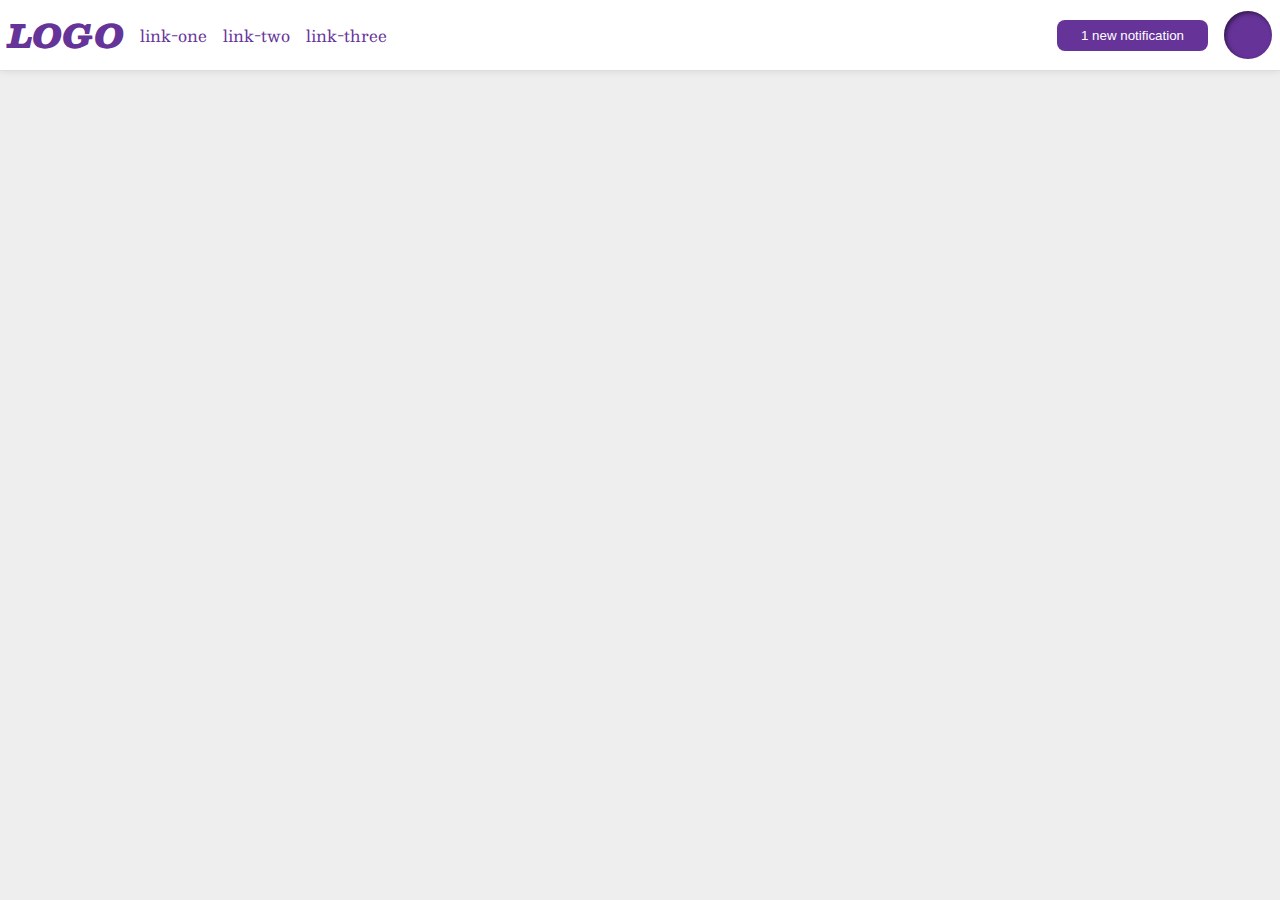
<file: flex/03-flex-header-2/index.html>
<!DOCTYPE html>
<html lang="en">
  <head>
    <meta charset="UTF-8">
    <meta http-equiv="X-UA-Compatible" content="IE=edge">
    <meta name="viewport" content="width=device-width, initial-scale=1.0">
    <title>Flex Header 2</title>
    <link rel="stylesheet" href="style.css">
  </head>
  <body>
    <div class="header">
      <div class="left-flex">
        <div class="logo">
          LOGO
        </div>
        <ul class="links">
          <li><a href="https://google.com">link-one</a></li>
          <li><a href="https://google.com">link-two</a></li>
          <li><a href="https://google.com">link-three</a></li>
        </ul>
      </div>
      <div class="right-flex">
        <button class="notifications">
          1 new notification
        </button>
        <div class="profile-image"></div>
      </div>
    </div>
  </body>
</html>
</file>
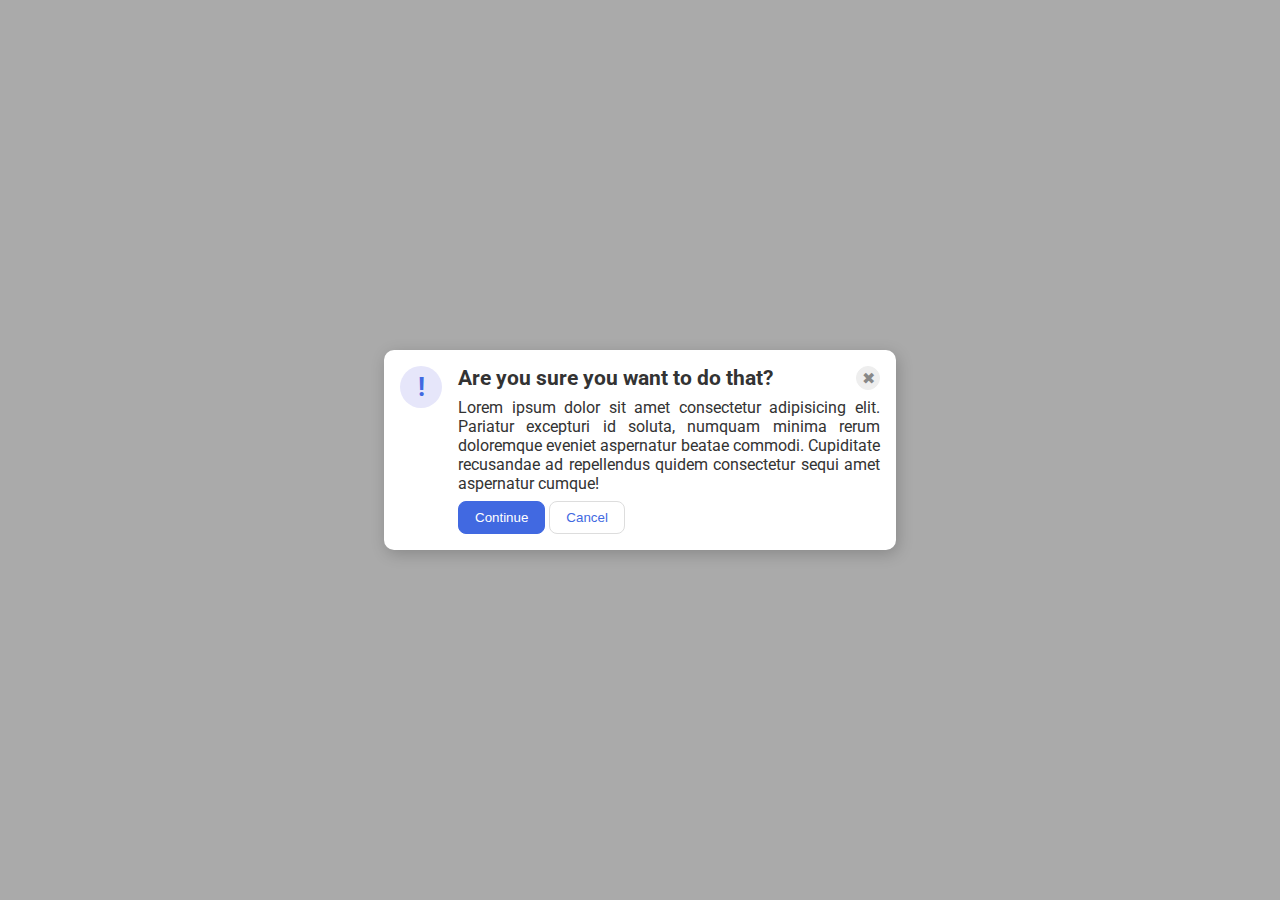
<file: flex/05-flex-modal/index.html>
<!DOCTYPE html>
<html lang="en">
  <head>
    <meta charset="UTF-8">
    <meta http-equiv="X-UA-Compatible" content="IE=edge">
    <meta name="viewport" content="width=device-width, initial-scale=1.0">
    <link rel="stylesheet" href="style.css">
    <title>Modal</title>
  </head>
  <body>
    <div class="modal">
      <div class="icon">!</div>
      <div class="body">
        <div class="modal-header">
          <div class="header">Are you sure you want to do that?</div>
          <button class="close-button">✖</button>
        </div>
        <div class="text">Lorem ipsum dolor sit amet consectetur adipisicing elit. Pariatur excepturi id soluta, numquam minima rerum doloremque eveniet aspernatur beatae commodi. Cupiditate recusandae ad repellendus quidem consectetur sequi amet aspernatur cumque!</div>
        <div class="modal-buttons">
          <button class="continue">Continue</button>
          <button class="cancel">Cancel</button>
        </div>
      </div>
    </div>
  </body>
</html>
</file>
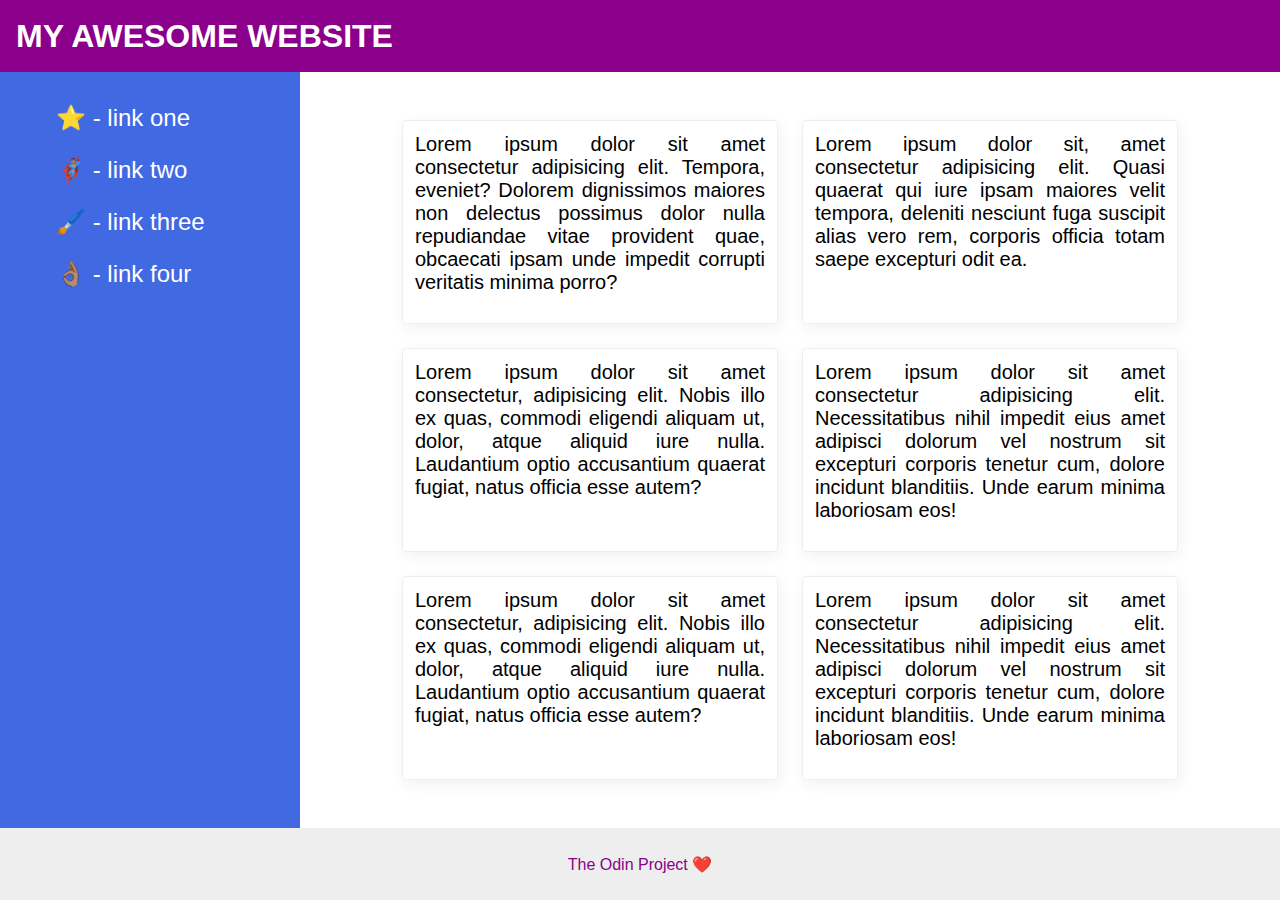
<file: flex/07-flex-layout-2/index.html>
<!DOCTYPE html>
<html lang="en">
  <head>
    <meta charset="UTF-8">
    <meta http-equiv="X-UA-Compatible" content="IE=edge">
    <meta name="viewport" content="width=device-width, initial-scale=1.0">
    <title>The Holy Grail</title>
    <link rel="stylesheet" href="style.css">
  </head>
  <body>
    <div class="header">
      MY AWESOME WEBSITE
    </div>
    
    <div class="content">
      <div class="sidebar">
        <ul>
          <li><a href="#">⭐ - link one</a></li>
          <li><a href="#">🦸🏽‍♂️ - link two</a></li>
          <li><a href="#">🖌️ - link three</a></li>
          <li><a href="#">👌🏽 - link four</a></li>
        </ul>
      </div>
  
      <div class="card-area">
        <div class="card">Lorem ipsum dolor sit amet consectetur adipisicing elit. Tempora, eveniet? Dolorem dignissimos maiores non delectus possimus dolor nulla repudiandae vitae provident quae, obcaecati ipsam unde impedit corrupti veritatis minima porro?</div>
        <div class="card">Lorem ipsum dolor sit, amet consectetur adipisicing elit. Quasi quaerat qui iure ipsam maiores velit tempora, deleniti nesciunt fuga suscipit alias vero rem, corporis officia totam saepe excepturi odit ea.</div>
        <div class="card">Lorem ipsum dolor sit amet consectetur, adipisicing elit. Nobis illo ex quas, commodi eligendi aliquam ut, dolor, atque aliquid iure nulla. Laudantium optio accusantium quaerat fugiat, natus officia esse autem?</div>
        <div class="card">Lorem ipsum dolor sit amet consectetur adipisicing elit. Necessitatibus nihil impedit eius amet adipisci dolorum vel nostrum sit excepturi corporis tenetur cum, dolore incidunt blanditiis. Unde earum minima laboriosam eos!</div>
        <div class="card">Lorem ipsum dolor sit amet consectetur, adipisicing elit. Nobis illo ex quas, commodi eligendi aliquam ut, dolor, atque aliquid iure nulla. Laudantium optio accusantium quaerat fugiat, natus officia esse autem?</div>
        <div class="card">Lorem ipsum dolor sit amet consectetur adipisicing elit. Necessitatibus nihil impedit eius amet adipisci dolorum vel nostrum sit excepturi corporis tenetur cum, dolore incidunt blanditiis. Unde earum minima laboriosam eos!</div>
      </div>
    </div>

    <div class="footer">
      The Odin Project ❤️
    </div>
  </body>
</html>
</file>
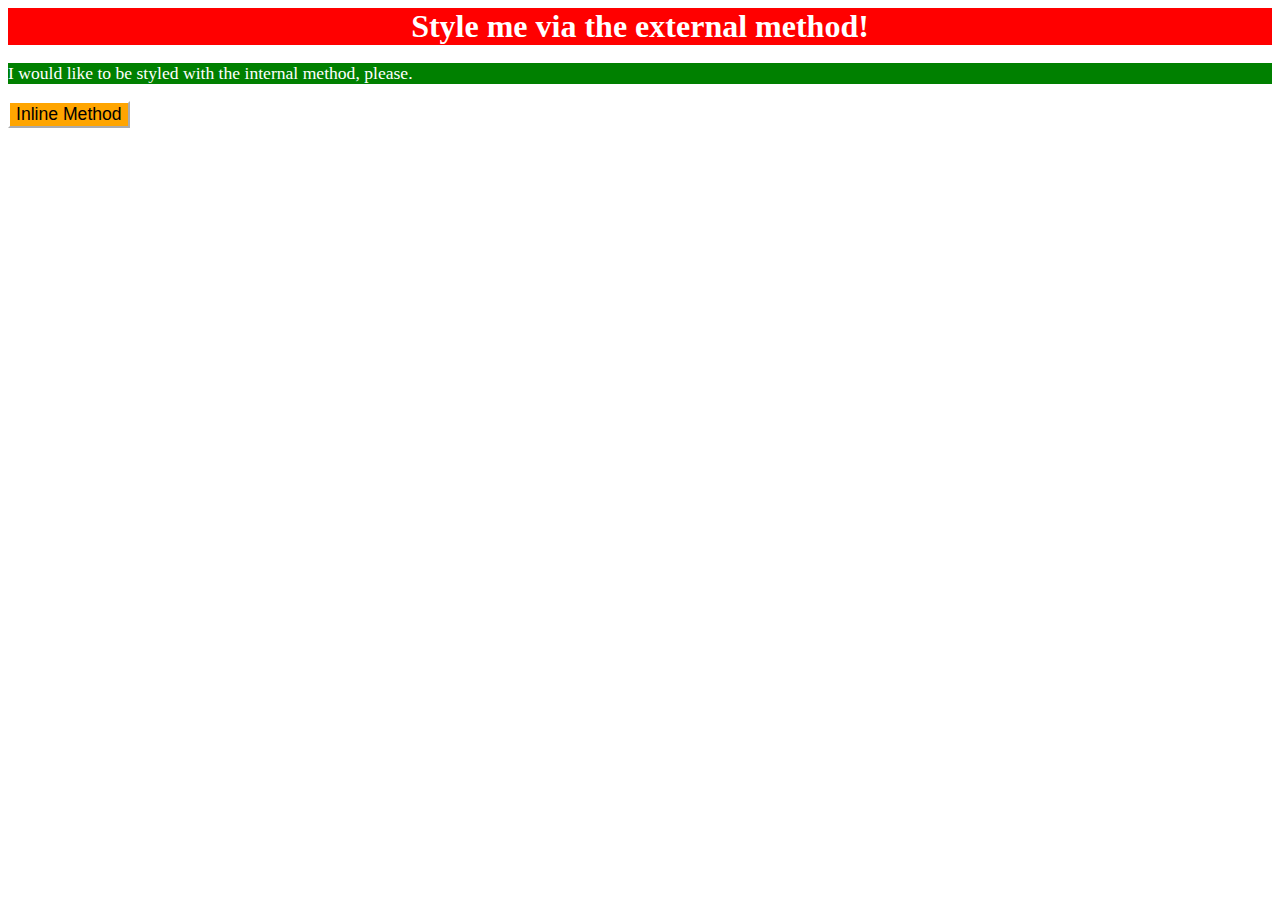
<file: foundations/01-css-methods/index.html>
<!DOCTYPE html>
<html lang="en">
  <head>
    <meta charset="UTF-8">
    <meta http-equiv="X-UA-Compatible" content="IE=edge">
    <meta name="viewport" content="width=device-width, initial-scale=1.0">
    <link rel="stylesheet" href="styles.css">
    <title>Methods for Adding CSS</title>
    <style>
      p {
        background-color: green;
        color: white;
        font-size: 110%;
      }
    </style>
  </head>
  <body>
    <div>Style me via the external method!</div>
    <p>I would like to be styled with the internal method, please.</p>
    <button style="background-color: orange; font-size: 110%; border-color: white;">Inline Method</button>
  </body>
</html>
</file>
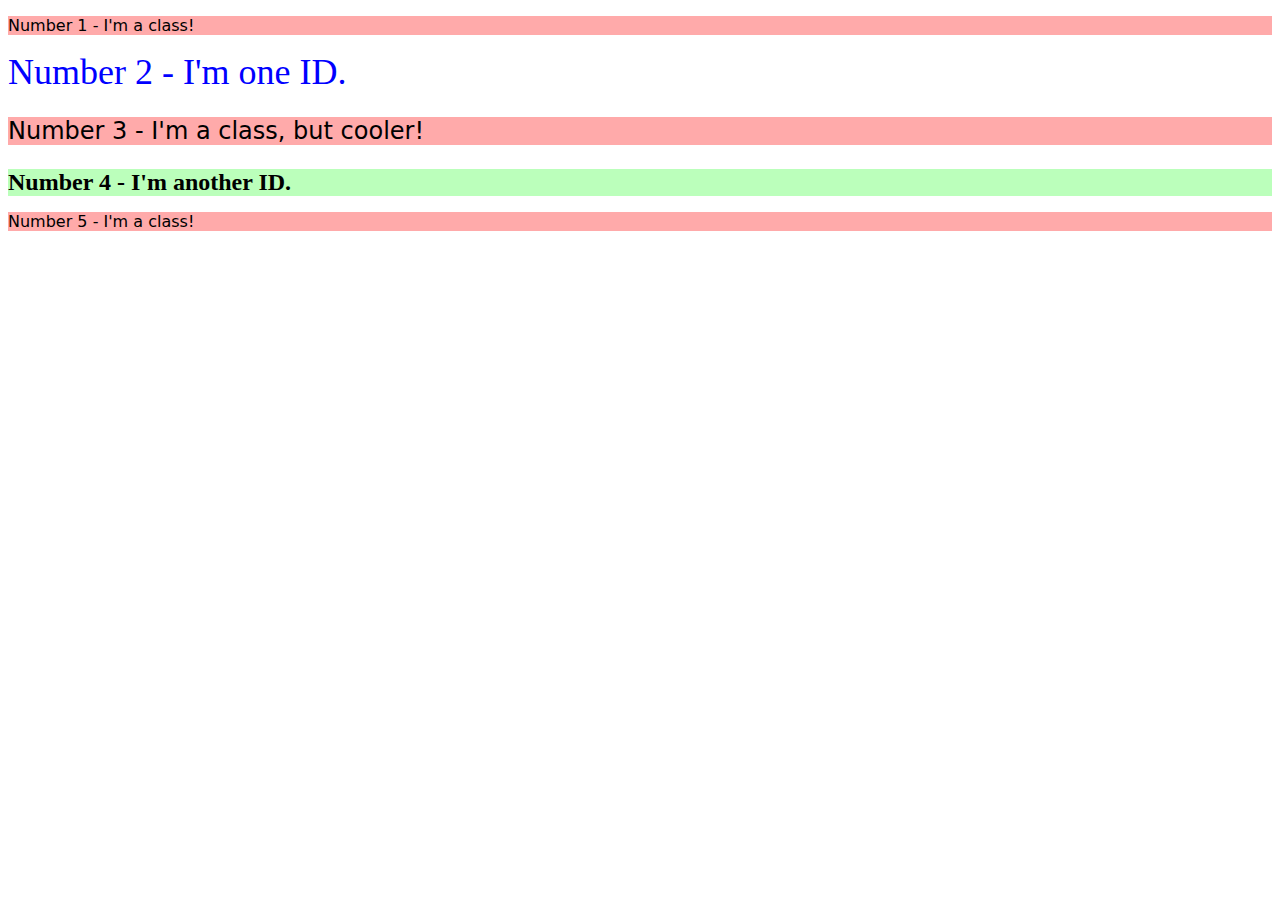
<file: foundations/02-class-id-selectors/index.html>
<!DOCTYPE html>
<html lang="en">
  <head>
    <meta charset="UTF-8">
    <meta http-equiv="X-UA-Compatible" content="IE=edge">
    <meta name="viewport" content="width=device-width, initial-scale=1.0">
    <title>Class and ID Selectors</title>
    <link rel="stylesheet" href="style.css">
  </head>
  <body>
    <p class="odd">Number 1 - I'm a class!</p>
    <div id="second">Number 2 - I'm one ID.</div>
    <p class="odd third">Number 3 - I'm a class, but cooler!</p>
    <div id="fourth">Number 4 - I'm another ID.</div>
    <p class="odd">Number 5 - I'm a class!</p>
  </body>
</html>
</file>
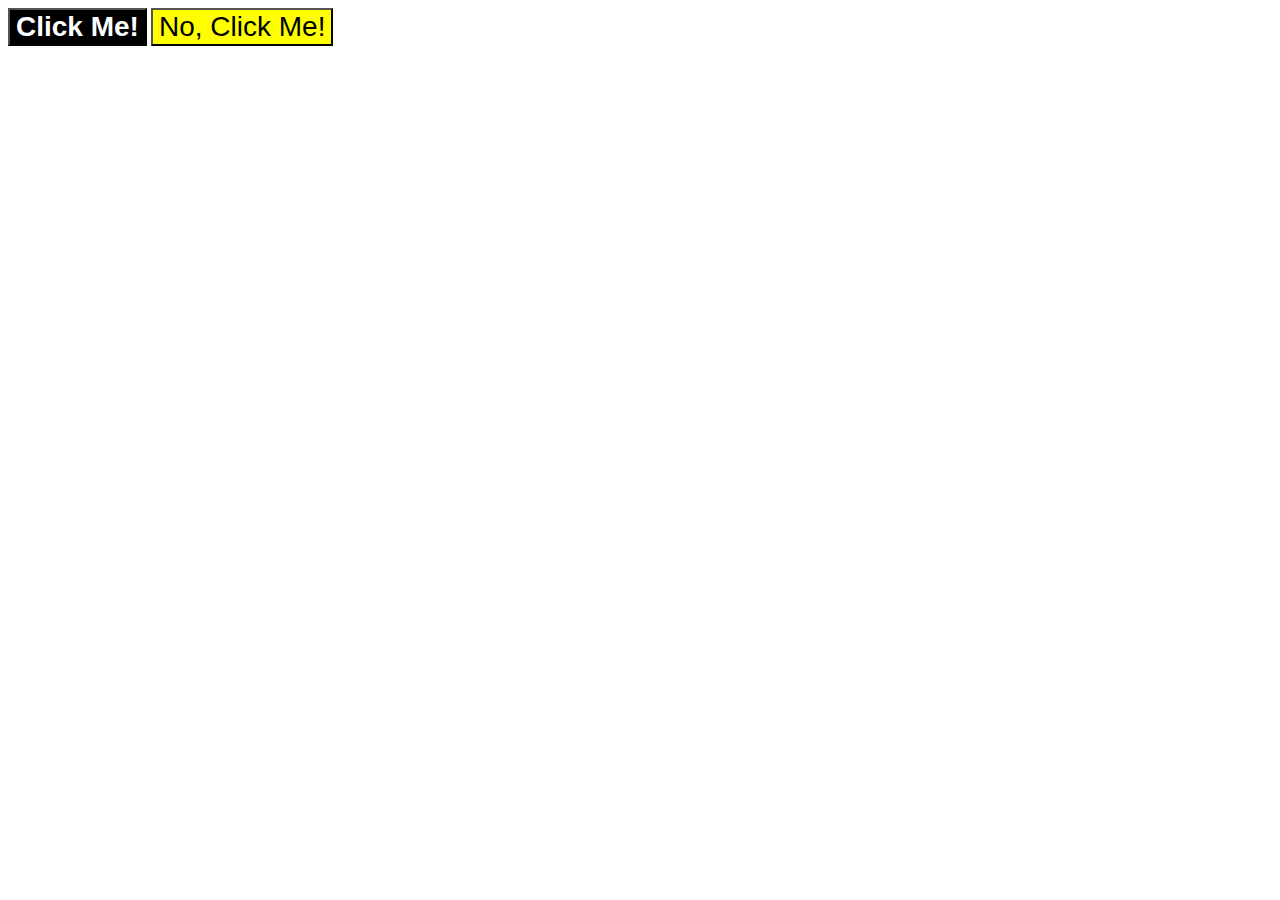
<file: foundations/03-grouping-selectors/index.html>
<!DOCTYPE html>
<html lang="en">
  <head>
    <meta charset="UTF-8">
    <meta http-equiv="X-UA-Compatible" content="IE=edge">
    <meta name="viewport" content="width=device-width, initial-scale=1.0">
    <title>Grouping Selectors</title>
    <link rel="stylesheet" href="style.css">
  </head>
  <body>
    <button class="left">Click Me!</button>
    <button class="right">No, Click Me!</button>
  </body>
</html>
</file>
<file: flex/03-flex-header-2/style.css>
/* this is some magical font-importing.  
you'll learn about it later. */
@import url('https://fonts.googleapis.com/css2?family=Besley:ital,wght@0,400;1,900&display=swap');

body {
  margin: 0;
  background: #eee;
  font-family: Besley, serif;
}

.header {
  background: white;
  border-bottom: 1px solid #ddd;
  box-shadow: 0 0 8px rgba(0,0,0,.1);
}

.profile-image {
  background: rebeccapurple;
  box-shadow: inset 2px 2px 4px rgba(0,0,0,.5);
  border-radius: 50%;
  width: 48px;
  height: 48px;
}

.logo {
  color: rebeccapurple;
  font-size: 32px;
  font-weight: 900;
  font-style: italic;
}

button {
  border: none;
  border-radius: 8px;
  background: rebeccapurple;
  color: white;
  padding: 8px 24px;
}

a {
  /* this removes the line under our links */
  text-decoration: none;
  color: rebeccapurple;
}

ul {
  list-style-type: none;
}

/*Solution*/
.header {
  display: flex;
  padding: 8px;
  justify-content: space-between;
}

.left-flex {
  display: flex;
  gap: 16px;
  align-items: center;
}

.links {
  display: flex;
  margin: 0;
  padding: 0;
  gap: 16px;
}

.right-flex {
  display: flex;
  gap: 16px;
  align-items: center;
}

.profile-image {
  flex-shrink: 0;
}
</file>
<file: flex/05-flex-modal/style.css>
@import url('https://fonts.googleapis.com/css2?family=Roboto:wght@400;700&display=swap');

html, body {
  height: 100%;
}

body {
  font-family: Roboto, sans-serif;
  margin: 0;
  background: #aaa;
  color: #333;
  /* I'll give you this one for free lol */
  display: flex;
  align-items: center;
  justify-content: center;
}

.modal {
  background: white;
  width: 480px;
  border-radius: 10px;
  box-shadow: 2px 4px 16px rgba(0,0,0,.2);
}

.icon {
  color: royalblue;
  font-size: 26px;
  font-weight: 700;
  background: lavender;
  width: 42px;
  height: 42px;
  border-radius: 50%;
  display: flex;
  align-items: center;
  justify-content: center;
}

.close-button {
  background: #eee;
  border-radius: 50%;
  color: #888;
  font-weight: 400;
  font-size: 16px;
  height: 24px;
  width: 24px;
  display: flex;
  align-items: center;
  justify-content: center;
  border: 1px solid #eee;
  padding: 0;
}

button {
  cursor: pointer;
  padding: 8px 16px;
  border-radius: 8px;
}

button.continue {
  background: royalblue;
  border: 1px solid royalblue;
  color: white;
}

button.cancel {
  background: white;
  border: 1px solid #ddd;
  color: royalblue;
}

/* Solution */

.modal {
  display: flex;
  padding: 16px;
  gap: 16px;
  align-content: flex-start;
}

.icon {
  flex-shrink: 0;
}

.body {
  display: flex;
  flex-direction: column;
  gap: 8px;
}

.modal-header {
  display: flex;
  justify-content: space-between;
  align-items: center;
}

.header {
  font-weight: bold;
  font-size: 130%;
}

.text {
  text-align: justify;
}
</file>
<file: flex/07-flex-layout-2/style.css>
body {
  font-family: -apple-system, BlinkMacSystemFont, 'Segoe UI', Roboto, Oxygen, Ubuntu, Cantarell, 'Open Sans', 'Helvetica Neue', sans-serif;
  margin: 0;
  min-height: 100vh;
}

.header {
  height: 72px;
  background: darkmagenta;
  color: white;
}

.footer {
  height: 72px;
  background: #eee;
  color: darkmagenta;
}

.sidebar {
  width: 300px;
  background: royalblue;
  box-sizing: border-box;
}

.card {
  border: 1px solid #eee;
  box-shadow: 2px 4px 16px rgba(0,0,0,.06);
  border-radius: 4px;
}

/* Solution */

body {
  display: flex;
  flex-direction: column;
  justify-content: space-between;
}

.header {
  display: flex;
  justify-content: flex-start;
  align-items: center;
  font-size: 32px;
  font-weight: 900;
  padding-left: 16px;
}

.content {
  flex: 1;
  display: flex;
}

.sidebar {
  flex: 1 0 auto;
  padding: 16px;
}

ul {
  list-style-type: none;
  display: flex;
  flex-direction: column;
  gap: 24px;
}

li a {
  text-decoration: none;
  color: white;
  font-size: 24px;
}

.card-area {
  display: flex;
  flex-wrap: wrap;
  justify-content: center;
  align-content: stretch;
  gap: 24px;
  padding: 48px;
}

.card {
  flex-basis:350px;
  padding: 12px;
  font-size: 1.25em;
  text-align: justify;
}

.footer {
  display: flex;
  justify-content: center;
  align-items: center;
}
</file>
<file: foundations/01-css-methods/styles.css>
div {
    background-color: red;
    color: white;
    font-weight: bold;
    font-size: 200%;
    text-align: center;
}
</file>
<file: foundations/02-class-id-selectors/style.css>
.odd {
    background-color: #faa;
    font-family: 'Verdana', 'DejaVu Sans', 'sans-serif';
}

#second {
    color: #00f;
    font-size: 36px;
}

.third {
    font-size: 24px;
}

#fourth {
    background-color: #bfb;
    font-size: 24px;
    font-weight: bold;
}
</file>
<file: foundations/03-grouping-selectors/style.css>
.left,
.right {
    font-size: 28px;
    font-family: 'Helvetica', 'Times New Roman', 'sans-serif';
}

.left {
    background-color: black;
    color: white;
    font-weight: bold;
}

.right {
    background-color: yellow;
}
</file>
